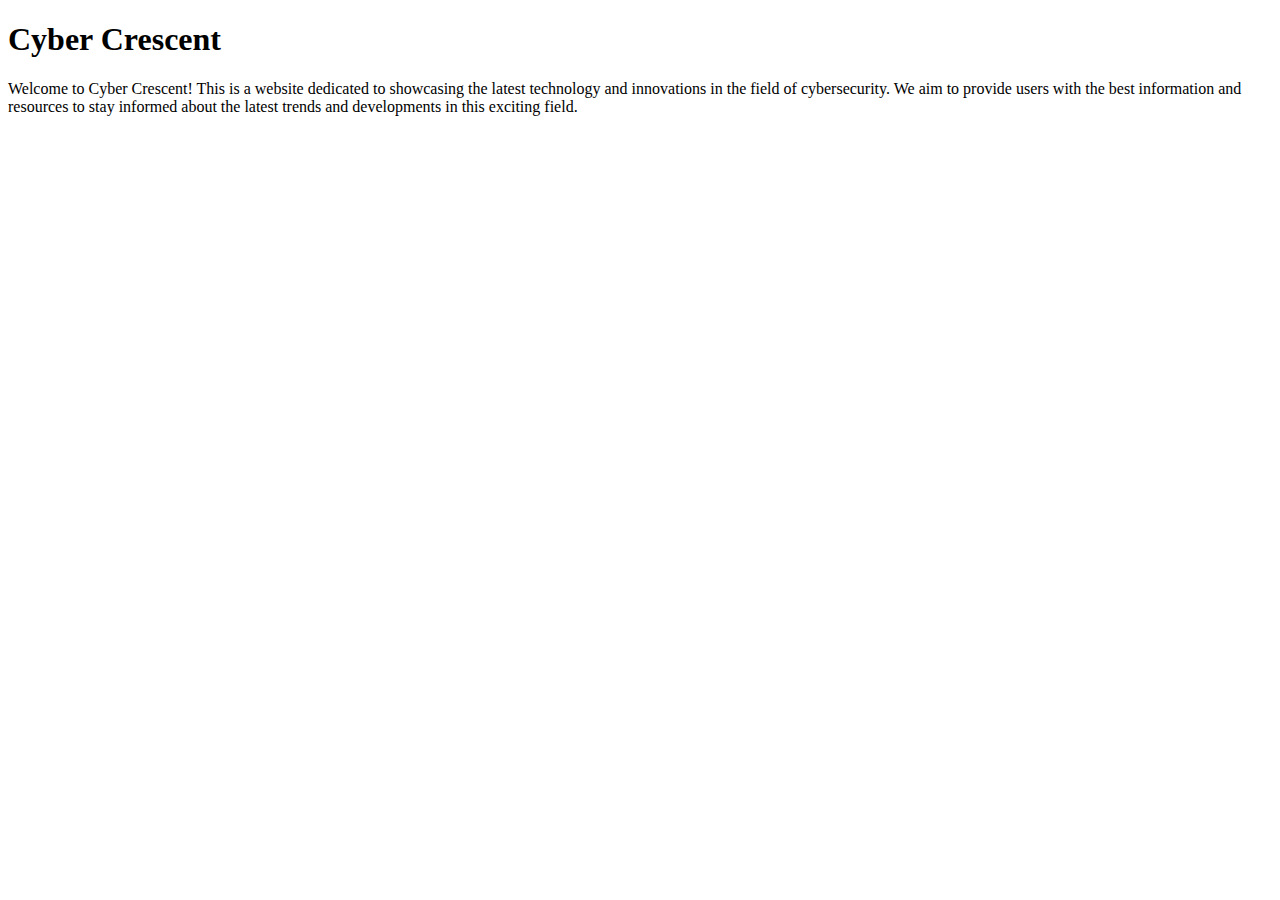
<file: index.html>
<!DOCTYPE html>
<html lang="en">
<head>
    <meta charset="UTF-8">
    <meta name="viewport" content="width=device-width, initial-scale=1.0">
    <title>Document</title>
</head>
<body>
   <h1>Cyber Crescent</h1>
    <p>Welcome to Cyber Crescent! This is a website dedicated to showcasing the latest technology and innovations in the field of cybersecurity. We aim to provide users with the best information and resources to stay informed about the latest trends and developments in this exciting field.</p>

    
</body>
</html>
</file>
